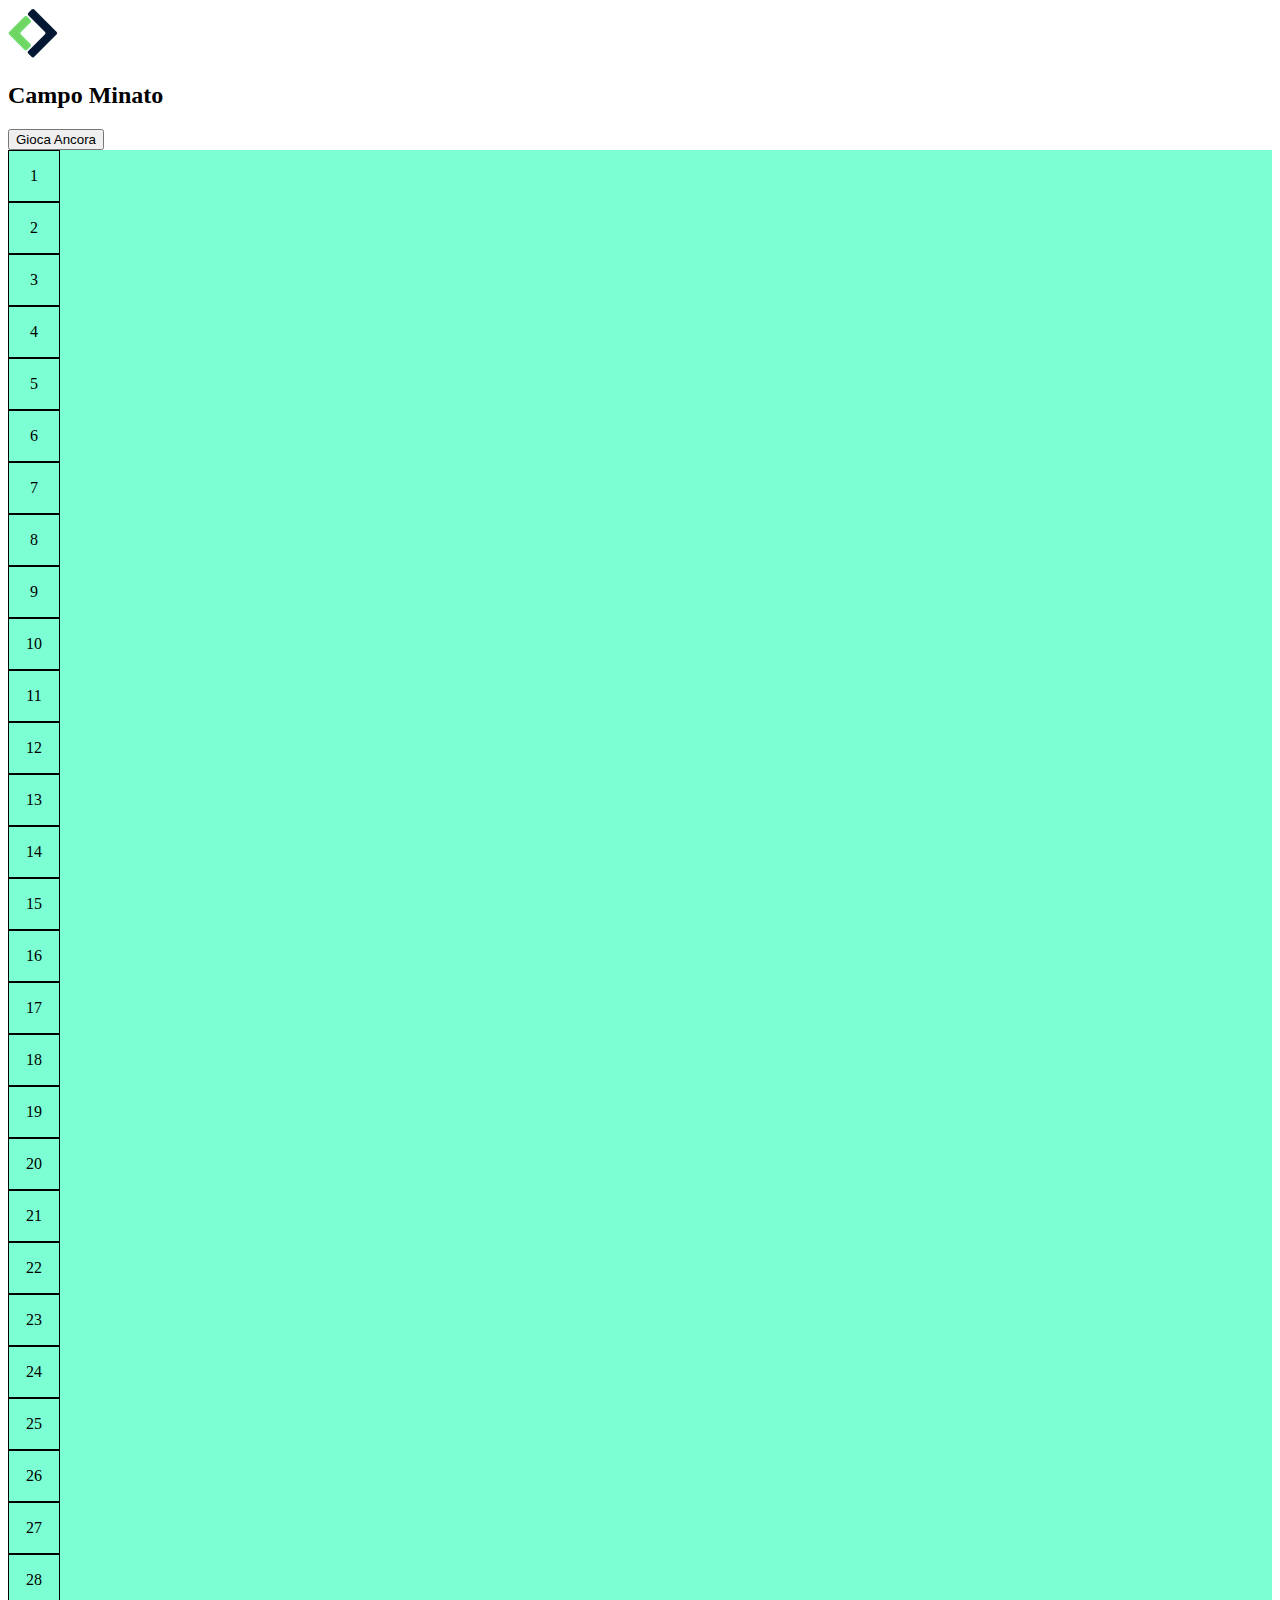
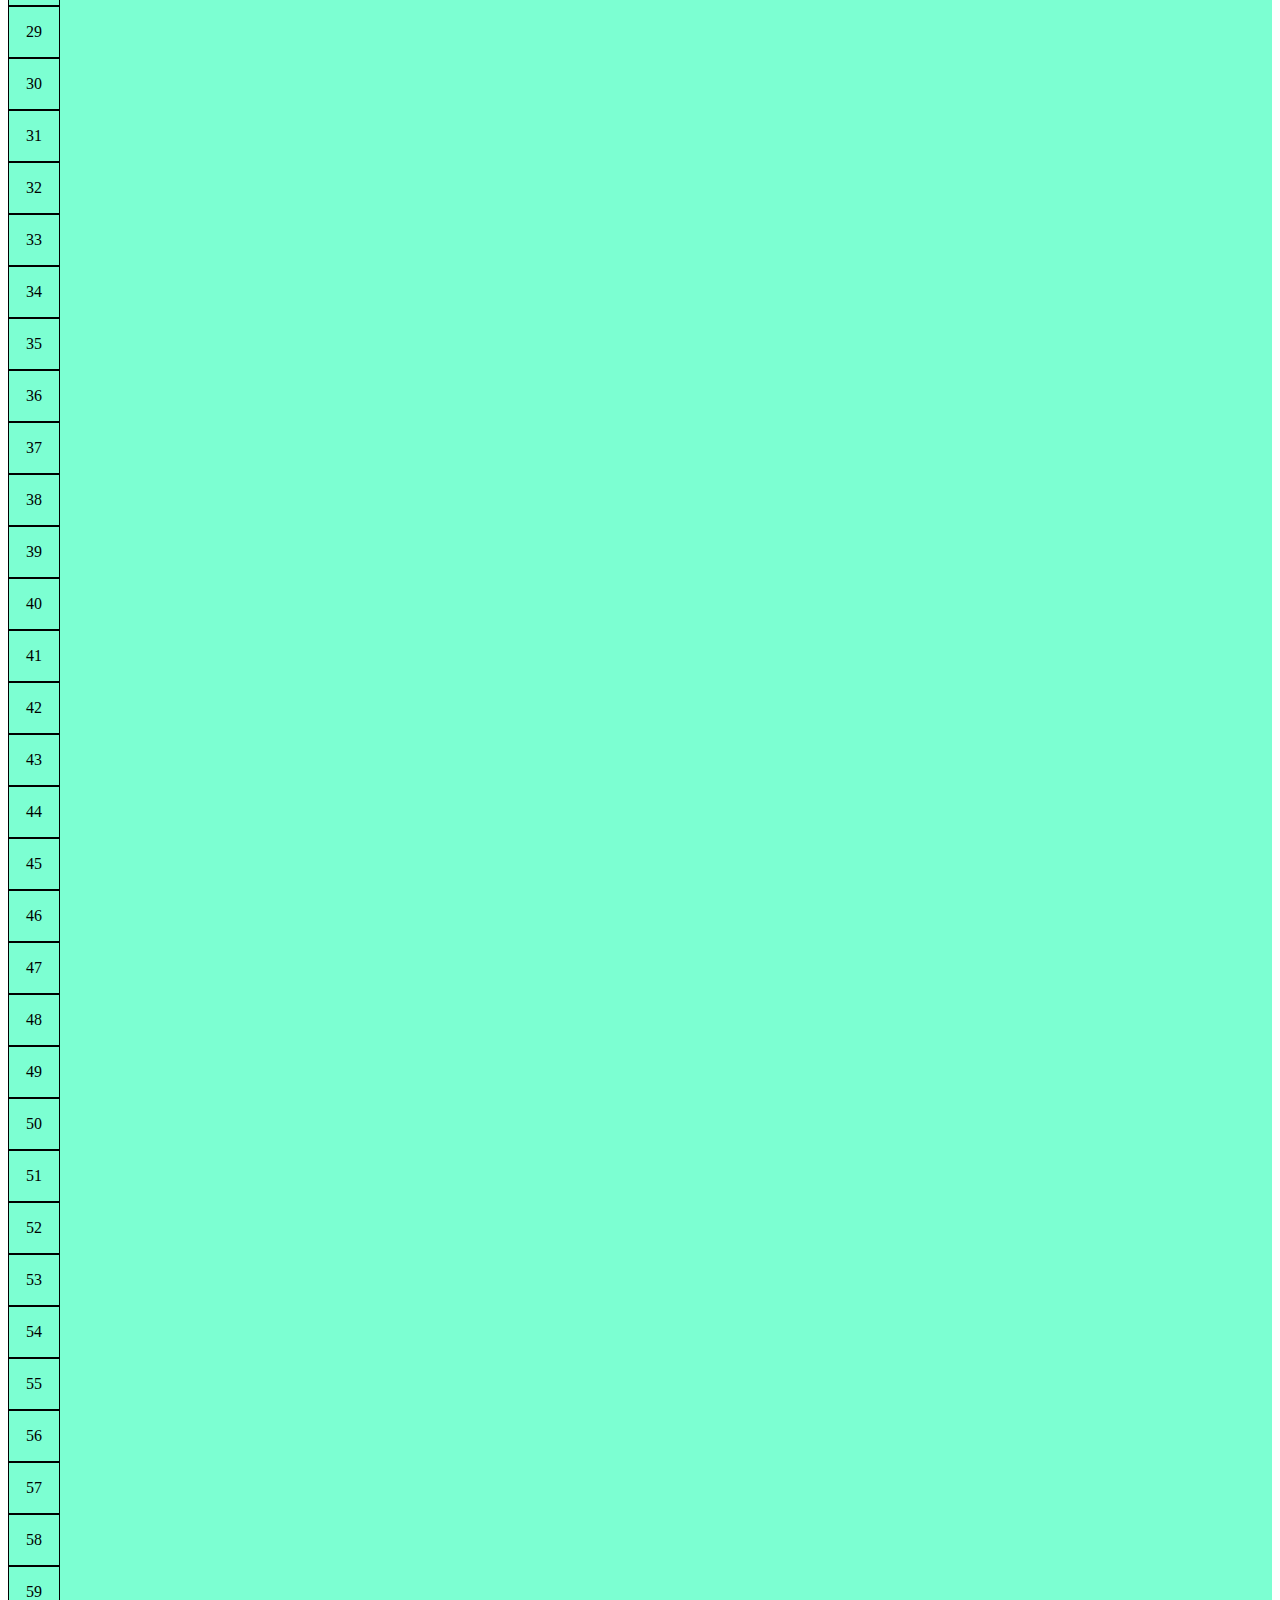
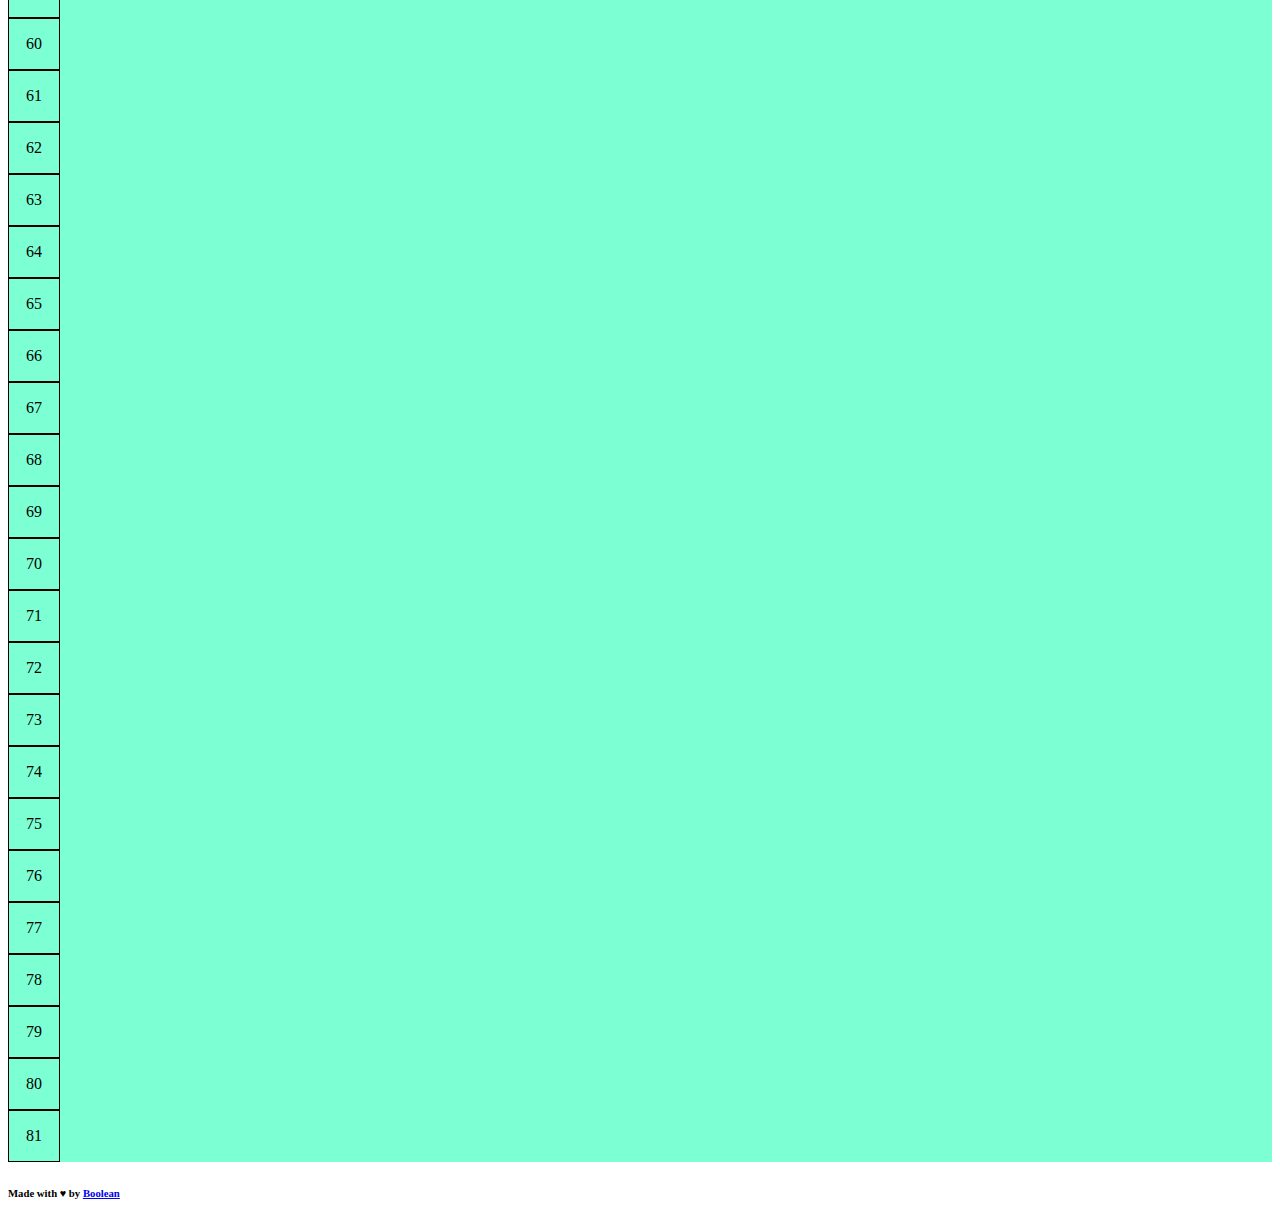
<file: index.html>
<!DOCTYPE html>
<html lang="en">
<head>
    <meta charset="UTF-8">
    <meta http-equiv="X-UA-Compatible" content="IE=edge">
    <meta name="viewport" content="width=device-width, initial-scale=1.0">

    <link href="https://cdn.jsdelivr.net/npm/bootstrap@5.2.0-beta1/dist/css/bootstrap.min.css" rel="stylesheet" integrity="sha384-0evHe/X+R7YkIZDRvuzKMRqM+OrBnVFBL6DOitfPri4tjfHxaWutUpFmBp4vmVor" crossorigin="anonymous">
    <script src="https://cdn.jsdelivr.net/npm/bootstrap@5.2.0-beta1/dist/js/bootstrap.bundle.min.js" integrity="sha384-pprn3073KE6tl6bjs2QrFaJGz5/SUsLqktiwsUTF55Jfv3qYSDhgCecCxMW52nD2" crossorigin="anonymous"></script>
    
    <link rel="stylesheet" href="css/style.css">
    <title>Campionato Dom</title>
</head>
<body>
    
    <header class="bg-white">
        <nav>
            <div class="container">
                <div class="py-3 d-flex justify-content-between align-items-center">
                    <div class="d-flex align-items-center">
                        <div>
                            <img src="img/Logo.png" alt="Logo">
                        </div>
                        <h2 class="mb-0 ps-3">Campo Minato</h2>
                    </div>
                    <div>
                        <button class="d-none px-5 border border-2 rounded-2">Gioca Ancora</button>
                    </div>
                </div>
            </div>
        </nav>
    </header>

    <main>
        <div class="section py-5">
            <div class="container">
                <div class="d-flex justify-content-center ">
                    <div class="grid_container d-flex flex-wrap">

                    </div>
                </div>
                <div class="mt-4 text-center" id="result-game">

                </div>
            </div>
        </div>
    </main>

    <footer class="bg-white py-3">
        <div class="container">
            <div>
                <h6>Made with <span>&hearts;</span> by <a href="#">Boolean</a></h6>
            </div>
        </div>
    </footer>
    <script src="js/app.js"></script>
</body>
</html>
</file>
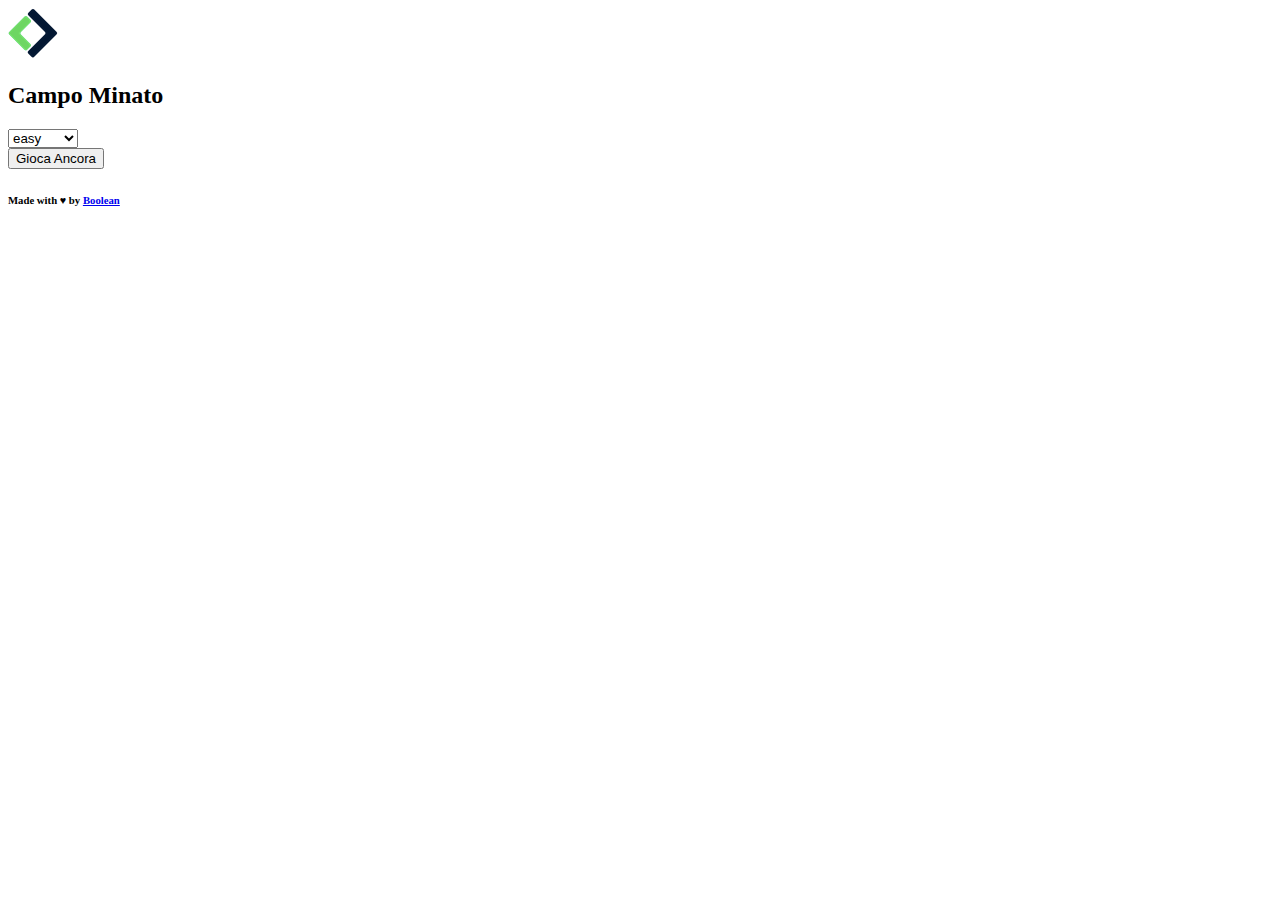
<file: bonus.html>
<!DOCTYPE html>
<html lang="en">
<head>
    <meta charset="UTF-8">
    <meta http-equiv="X-UA-Compatible" content="IE=edge">
    <meta name="viewport" content="width=device-width, initial-scale=1.0">

    <link href="https://cdn.jsdelivr.net/npm/bootstrap@5.2.0-beta1/dist/css/bootstrap.min.css" rel="stylesheet" integrity="sha384-0evHe/X+R7YkIZDRvuzKMRqM+OrBnVFBL6DOitfPri4tjfHxaWutUpFmBp4vmVor" crossorigin="anonymous">
    <script src="https://cdn.jsdelivr.net/npm/bootstrap@5.2.0-beta1/dist/js/bootstrap.bundle.min.js" integrity="sha384-pprn3073KE6tl6bjs2QrFaJGz5/SUsLqktiwsUTF55Jfv3qYSDhgCecCxMW52nD2" crossorigin="anonymous"></script>
    
    <link rel="stylesheet" href="css/style.css">
    <title>Campionato Dom</title>
</head>
<body>
    
    <header class="bg-white">
        <nav>
            <div class="container">
                <div class="py-3 d-flex justify-content-between align-items-center">
                    <div class="d-flex align-items-center">
                        <div>
                            <img src="img/Logo.png" alt="Logo">
                        </div>
                        <h2 class="mb-0 ps-3">Campo Minato</h2>
                    </div>
                    
                    <div class="d-flex justify-content-between align-items-center">
                        <div>
                            <select name="difficulty-game" id="" class="text-center">
                                <option value="easy">easy</option>
                                <option value="medium">medium</option>
                                <option value="hard">hard</option>
                            </select>
                        </div>
                        <button id="new-game" class="px-5 ms-3 border border-2 rounded-2">Gioca Ancora</button>
                    </div>
                </div>
            </div>
        </nav>
    </header>

    <main>
        <div class="section py-5">
            <div class="container">
                <div class="d-flex justify-content-center ">
                    <div class="grid_container d-flex flex-wrap">

                    </div>
                </div>
                <div class="mt-4 text-center" id="result-game">

                </div>
            </div>
        </div>
    </main>

    <footer class="bg-white py-3">
        <div class="container">
            <div>
                <h6>Made with <span>&hearts;</span> by <a href="#">Boolean</a></h6>
            </div>
        </div>
    </footer>
    <script src="js/bonus.js"></script>
</body>
</html>
</file>
<file: css/style.css>
:root {
    --bg-color: #7cffd2;
    --bg-cell-color: #6495f1;
    --bg-cell-bomb-color: #dd0c39;

    --cell-size: 50px;
}

main {
    background-color: var(--bg-color);
}

.grid_container .cell {
    width: var(--cell-size);
    height: var(--cell-size);
    border: 1px solid black;
    display: flex;
    justify-content: center;
    align-items: center;
}

.grid_container .cell.clicked {
    background-color: var(--bg-cell-color);
    color: white;
}

.grid_container .cell.bomb {
    background-color: var(--bg-cell-bomb-color);
    color: white;
}

.grid_container.easy {
    width: calc(var(--cell-size) * 10);
    height: calc(var(--cell-size) * 10);
}

.grid_container.medium {
    width: calc(var(--cell-size) * 9);
    height: calc(var(--cell-size) * 9);
}

.grid_container.hard {
    width: calc(var(--cell-size) * 7);
    height: calc(var(--cell-size) * 7);
}
</file>
